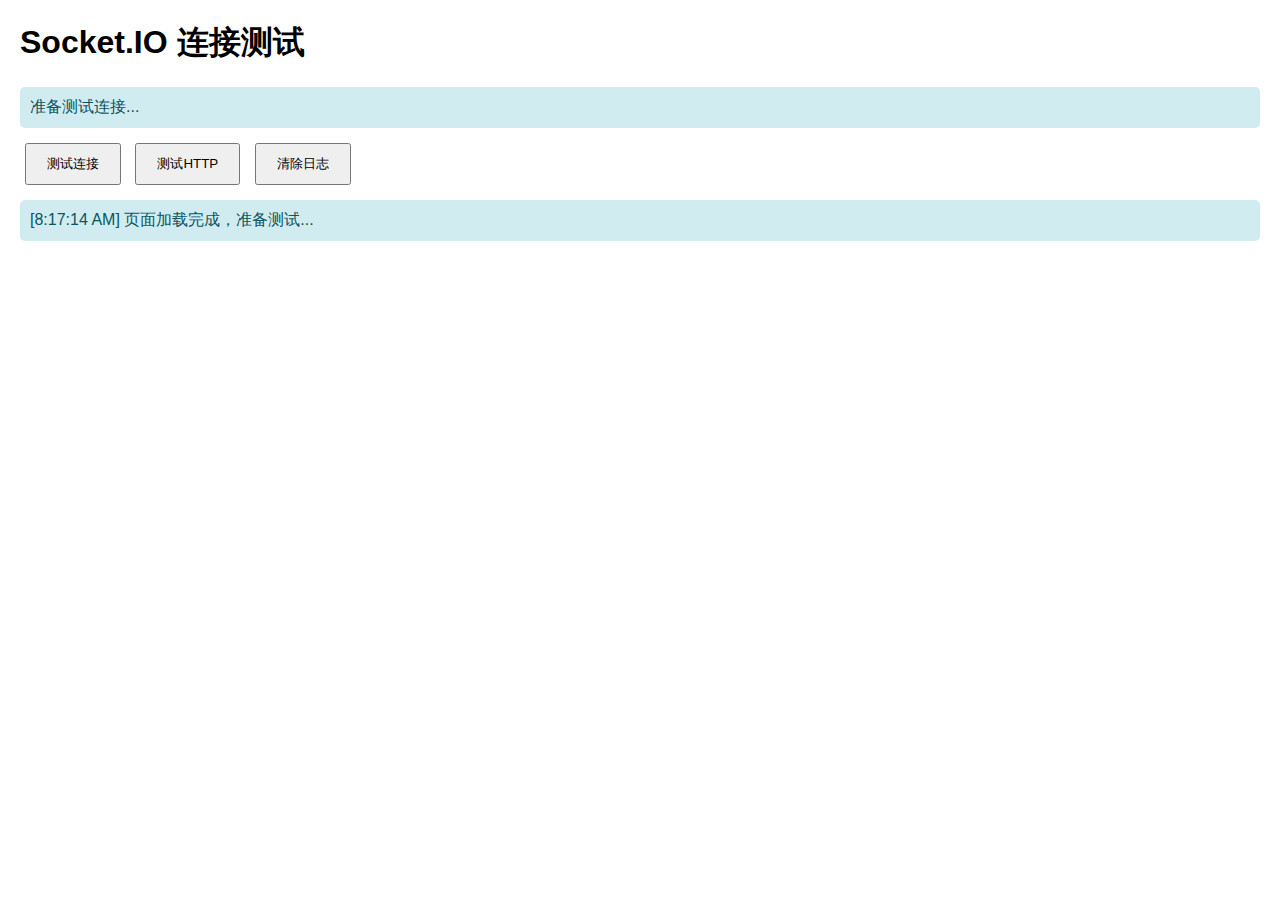
<file: 主端/templates/test.html>
<!DOCTYPE html>
<html lang="zh">
<head>
    <meta charset="UTF-8">
    <title>连接测试</title>
    <script src="https://cdn.socket.io/4.7.2/socket.io.min.js"></script>
    <style>
        body { font-family: Arial, sans-serif; margin: 20px; }
        .status { padding: 10px; margin: 10px 0; border-radius: 5px; }
        .success { background-color: #d4edda; color: #155724; }
        .error { background-color: #f8d7da; color: #721c24; }
        .info { background-color: #d1ecf1; color: #0c5460; }
        button { padding: 10px 20px; margin: 5px; cursor: pointer; }
    </style>
</head>
<body>
    <h1>Socket.IO 连接测试</h1>
    
    <div id="status" class="status info">准备测试连接...</div>
    
    <button onclick="testConnection()">测试连接</button>
    <button onclick="testHTTP()">测试HTTP</button>
    <button onclick="clearLog()">清除日志</button>
    
    <div id="log"></div>
    
    <script>
        function log(message, type = 'info') {
            const logDiv = document.getElementById('log');
            const timestamp = new Date().toLocaleTimeString();
            logDiv.innerHTML += `<div class="status ${type}">[${timestamp}] ${message}</div>`;
            logDiv.scrollTop = logDiv.scrollHeight;
        }
        
        function updateStatus(message, type = 'info') {
            const statusDiv = document.getElementById('status');
            statusDiv.textContent = message;
            statusDiv.className = `status ${type}`;
        }
        
        function clearLog() {
            document.getElementById('log').innerHTML = '';
        }
        
        async function testHTTP() {
            try {
                log('开始HTTP连接测试...');
                const response = await fetch('/ping');
                const text = await response.text();
                log(`HTTP测试成功: ${text}`, 'success');
            } catch (error) {
                log(`HTTP测试失败: ${error.message}`, 'error');
            }
        }
        
        function testConnection() {
            log('开始Socket.IO连接测试...');
            
            // 获取当前页面信息
            const currentHost = window.location.hostname;
            const currentPort = window.location.port || '5000';
            const socketUrl = `http://${currentHost}:${currentPort}`;
            
            log(`连接地址: ${socketUrl}`);
            log(`当前页面: ${window.location.href}`);
            log(`Hostname: ${currentHost}`);
            log(`Port: ${currentPort}`);
            
            updateStatus('正在连接...', 'info');
            
            // 创建Socket.IO连接
            const socket = io(socketUrl, {
                transports: ['polling', 'websocket'],
                upgrade: true,
                rememberUpgrade: true,
                timeout: 10000,
                forceNew: true,
                reconnection: false, // 禁用重连以便测试
                autoConnect: true,
                path: '/socket.io/'
            });
            
            // 连接事件监听
            socket.on('connect', () => {
                log('✅ Socket.IO连接成功!', 'success');
                updateStatus('连接成功!', 'success');
                log(`Socket ID: ${socket.id}`);
                log(`Transport: ${socket.io.engine.transport.name}`);
            });
            
            socket.on('connect_error', (error) => {
                log(`❌ 连接错误: ${error.message}`, 'error');
                updateStatus('连接失败', 'error');
                log(`错误详情: ${JSON.stringify(error)}`);
            });
            
            socket.on('disconnect', (reason) => {
                log(`🔌 连接断开: ${reason}`, 'info');
                updateStatus('连接断开', 'info');
            });
            
            socket.on('error', (error) => {
                log(`🚨 Socket错误: ${error}`, 'error');
            });
            
            // 5秒后如果还没连接成功，显示超时
            setTimeout(() => {
                if (!socket.connected) {
                    log('⏰ 连接超时', 'error');
                    updateStatus('连接超时', 'error');
                }
            }, 5000);
        }
        
        // 页面加载时自动测试
        window.onload = () => {
            log('页面加载完成，准备测试...');
        };
    </script>
</body>
</html>
</file>
